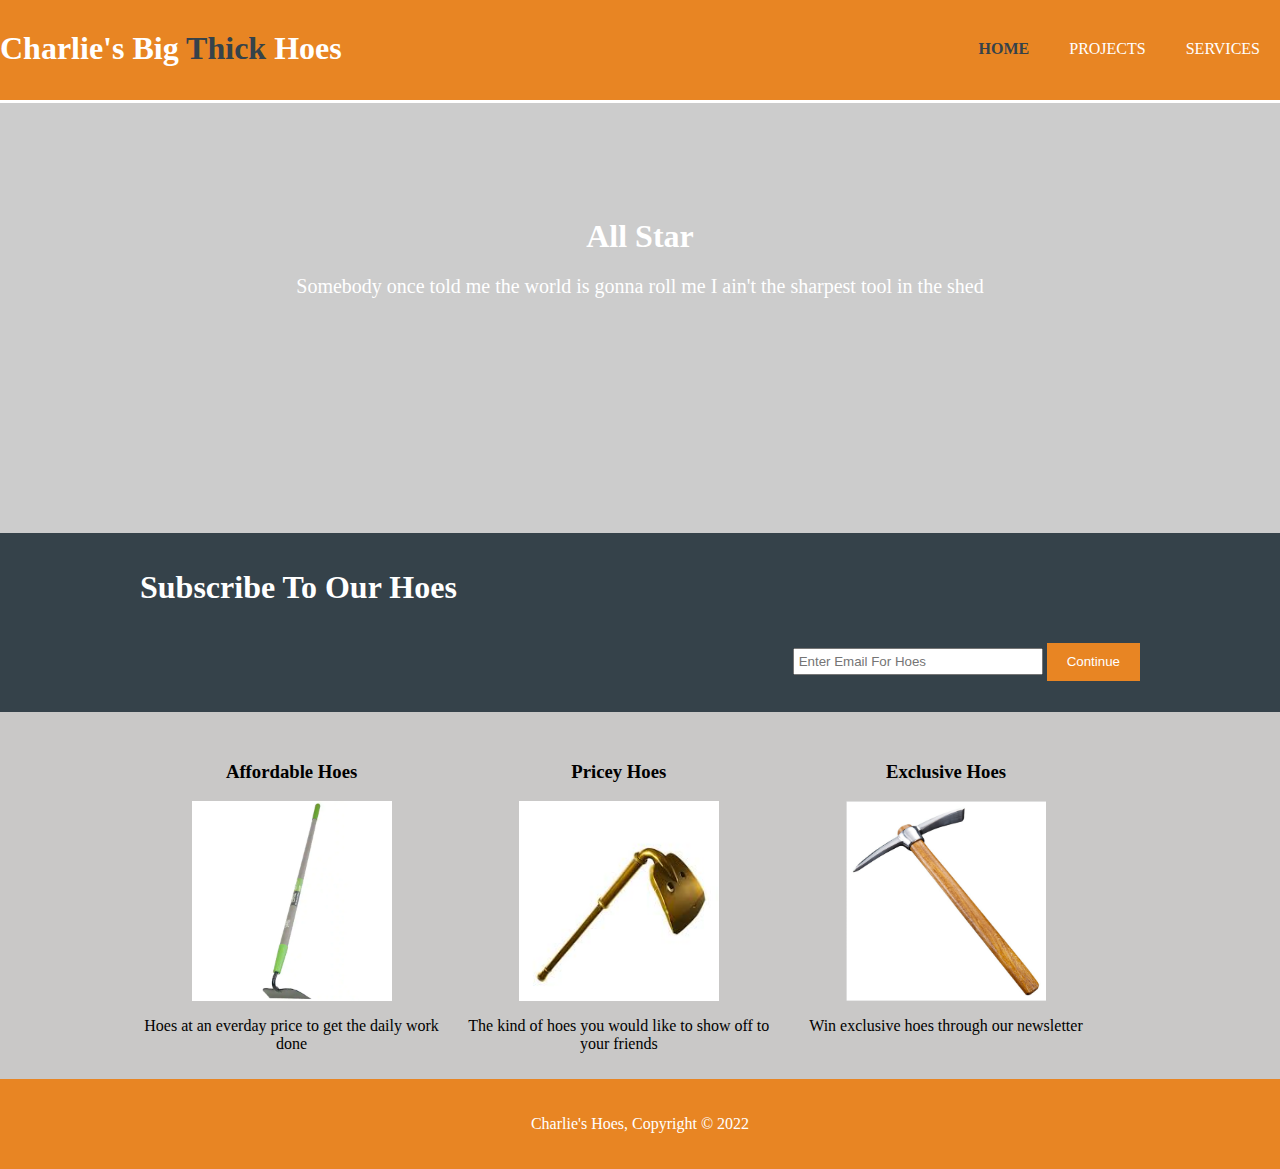
<file: index.html>
<html>
    <head>
        <meta charset="utf-8">
        <meta name="viewport" content="width=device-width">
        <meta name="description" content="Charles Reed website">
        <meta name="keywords" content="Charles Reed">
        <meta name="author" content="Reed, Charles Reed">
        <title>Charles Website | Welcome</title>
        <link rel="stylesheet" href="./css/style.css">
    </head>
    <body>
        <header>
            <div clas="container">
                <div id="branding">
                    <h1>Charlie's Big <span class="highlight">Thick</span> Hoes</h1>
                </div>
                <nav>
                    <ul>
                        <li class="current"><a href="index.html">Home</a></li>
                        <li><a href="about.html">Projects</a></li>
                        <li><a href="services.html">Services</a></li>
                    </ul>
                </nav>
            </div>
        </header>
        <section id="showcase">
            <div class="container">
                <h1>All Star</h1>
                <p>Somebody once told me the world is gonna roll me

                    I ain't the sharpest tool in the shed</p>
            </div>
        </section>

        <section id="newsletter">
            <div class="container">
                <h1>Subscribe To Our Hoes</h1>
                <form>
                    <input type="email" placeholder="Enter Email For Hoes">
                    <button type="Continue" class="button_1">Continue</button>
                </form>
            </div>
        </section>
        <section id="boxes">
            <div class="container">
                <div class="box">
                    <h3>Affordable Hoes</h3>
                    <img src="./img/affordable_hoe.webp">
                    <p>Hoes at an everday price to get the daily work done</p>
                </div>
                <div class="box">
                    <h3>Pricey Hoes</h3>
                    <img src="./img/pricey_hoe.jfif">
                    <p>The kind of hoes you would like to show off to your friends</p>
                </div>
                <div class="box">
                    <h3>Exclusive Hoes</h3>
                    <img src="./img/exclusive_hoe.jpg">
                    <p>Win exclusive hoes through our newsletter</p>
                </div>
            </div>
        </section>
        <footer>
            <p>Charlie's Hoes, Copyright &copy; 2022</p>
        </footer>
    </body>
</html>
</file>
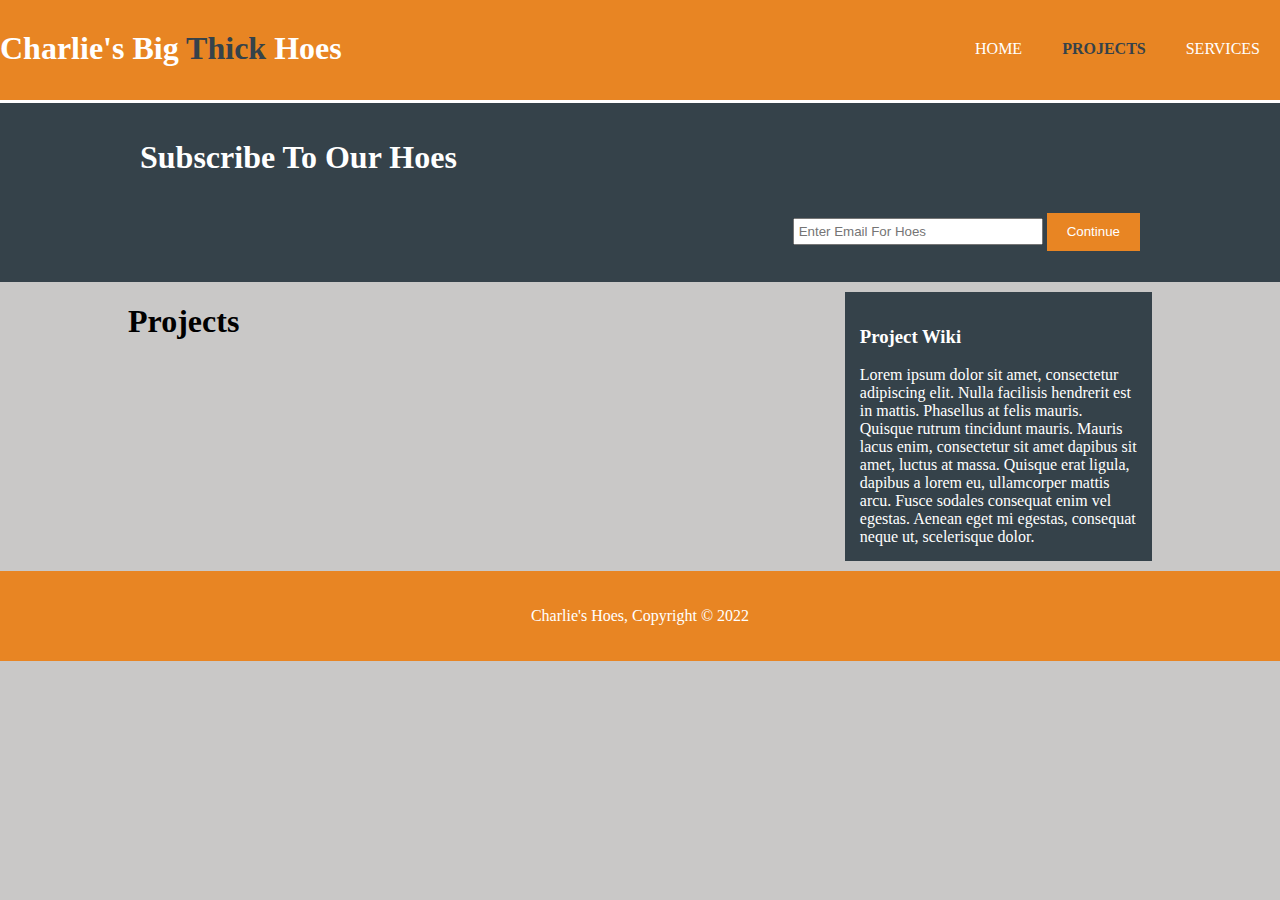
<file: about.html>
<html>
    <head>
        <meta charset="utf-8">
        <meta name="viewport" content="width=device-width">
        <meta name="description" content="Charles Reed website">
        <meta name="keywords" content="Charles Reed">
        <meta name="author" content="Reed, Charles Reed">
        <title>Charles Website | Projects</title>
        <link rel="stylesheet" href="./css/style.css">
    </head>
    <body>
        <header>
            <div clas="container">
                <div id="branding">
                    <h1>Charlie's Big <span class="highlight">Thick</span> Hoes</h1>
                </div>
                <nav>
                    <ul>
                        <li><a href="index.html">Home</a></li>
                        <li class="current"><a href="about.html">Projects</a></li>
                        <li><a href="services.html">Services</a></li>
                    </ul>
                </nav>
            </div>
        </header>
        <section id="newsletter">
            <div class="container">
                <h1>Subscribe To Our Hoes</h1>
                <form>
                    <input type="email" placeholder="Enter Email For Hoes">
                    <button type="Continue" class="button_1">Continue</button>
                </form>
            </div>
        </section>

        <section id="main">
            <div class="container">
                <article id="main-col">
                    <h1 class="page-title">Projects</h1>
                    <p></p>
                </article>
                <aside id="sidebar">
                    <div class="dark">
                        <h3>Project Wiki</h3>
                        <p3>Lorem ipsum dolor sit amet, consectetur adipiscing elit. Nulla facilisis hendrerit est in mattis. Phasellus at felis mauris. Quisque rutrum tincidunt mauris. Mauris lacus enim, consectetur sit amet dapibus sit amet, luctus at massa. Quisque erat ligula, dapibus a lorem eu, ullamcorper mattis arcu. Fusce sodales consequat enim vel egestas. Aenean eget mi egestas, consequat neque ut, scelerisque dolor.</p3>
                    </div>
                </aside>
            </div>
        </section>
        <footer>
            <p>Charlie's Hoes, Copyright &copy; 2022</p>
        </footer>
    </body>
</html>
</file>
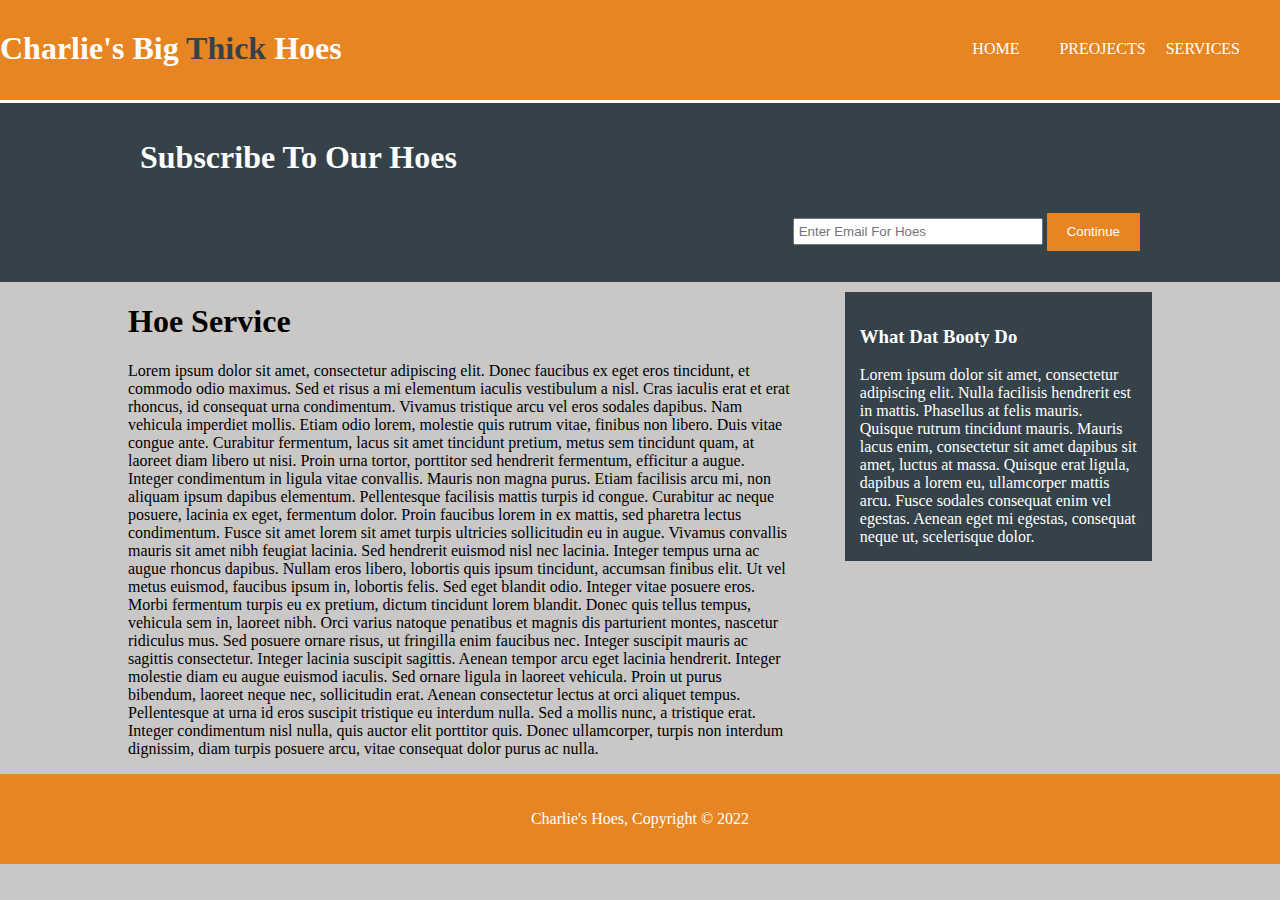
<file: services.html>
<html>
    <head>
        <meta charset="utf-8">
        <meta name="viewport" content="width=device-width">
        <meta name="description" content="Charles Reed website">
        <meta name="keywords" content="Charles Reed">
        <meta name="author" content="Reed, Charles Reed">
        <title>Charles Website | Services</title>
        <link rel="stylesheet" href="./css/style.css">
    </head>
    <body>
        <header>
            <div clas="container">
                <div id="branding">
                    <h1>Charlie's Big <span class="highlight">Thick</span> Hoes</h1>
                </div>
                <nav>
                    <ul>
                        <li><a href="index.html">Home</a></li>
                        <li><a href="about.html">Preojects</a></li>
                        <li class="current"></li><a href="services.html">Services</a></li>
                    </ul>
                </nav>
            </div>
        </header>
        <section id="newsletter">
            <div class="container">
                <h1>Subscribe To Our Hoes</h1>
                <form>
                    <input type="email" placeholder="Enter Email For Hoes">
                    <button type="Continue" class="button_1">Continue</button>
                </form>
            </div>
        </section>

        <section id="main">
            <div class="container">
                <article id="main-col">
                    <h1 class="page-title">Hoe Service</h1>
                    <p>Lorem ipsum dolor sit amet, consectetur adipiscing elit. Donec faucibus ex eget eros tincidunt, et commodo odio maximus. Sed et risus a mi elementum iaculis vestibulum a nisl. Cras iaculis erat et erat rhoncus, id consequat urna condimentum. Vivamus tristique arcu vel eros sodales dapibus. Nam vehicula imperdiet mollis. Etiam odio lorem, molestie quis rutrum vitae, finibus non libero. Duis vitae congue ante. Curabitur fermentum, lacus sit amet tincidunt pretium, metus sem tincidunt quam, at laoreet diam libero ut nisi. Proin urna tortor, porttitor sed hendrerit fermentum, efficitur a augue. Integer condimentum in ligula vitae convallis. Mauris non magna purus. Etiam facilisis arcu mi, non aliquam ipsum dapibus elementum. Pellentesque facilisis mattis turpis id congue. Curabitur ac neque posuere, lacinia ex eget, fermentum dolor. Proin faucibus lorem in ex mattis, sed pharetra lectus condimentum.

                        Fusce sit amet lorem sit amet turpis ultricies sollicitudin eu in augue. Vivamus convallis mauris sit amet nibh feugiat lacinia. Sed hendrerit euismod nisl nec lacinia. Integer tempus urna ac augue rhoncus dapibus. Nullam eros libero, lobortis quis ipsum tincidunt, accumsan finibus elit. Ut vel metus euismod, faucibus ipsum in, lobortis felis. Sed eget blandit odio. Integer vitae posuere eros. Morbi fermentum turpis eu ex pretium, dictum tincidunt lorem blandit.
                        
                        Donec quis tellus tempus, vehicula sem in, laoreet nibh. Orci varius natoque penatibus et magnis dis parturient montes, nascetur ridiculus mus. Sed posuere ornare risus, ut fringilla enim faucibus nec. Integer suscipit mauris ac sagittis consectetur. Integer lacinia suscipit sagittis. Aenean tempor arcu eget lacinia hendrerit. Integer molestie diam eu augue euismod iaculis. Sed ornare ligula in laoreet vehicula. Proin ut purus bibendum, laoreet neque nec, sollicitudin erat. Aenean consectetur lectus at orci aliquet tempus. Pellentesque at urna id eros suscipit tristique eu interdum nulla. Sed a mollis nunc, a tristique erat. Integer condimentum nisl nulla, quis auctor elit porttitor quis. Donec ullamcorper, turpis non interdum dignissim, diam turpis posuere arcu, vitae consequat dolor purus ac nulla.</p>
                </article>
                <aside id="sidebar">
                    <div class="dark">
                        <h3>What Dat Booty Do</h3>
                        <p3>Lorem ipsum dolor sit amet, consectetur adipiscing elit. Nulla facilisis hendrerit est in mattis. Phasellus at felis mauris. Quisque rutrum tincidunt mauris. Mauris lacus enim, consectetur sit amet dapibus sit amet, luctus at massa. Quisque erat ligula, dapibus a lorem eu, ullamcorper mattis arcu. Fusce sodales consequat enim vel egestas. Aenean eget mi egestas, consequat neque ut, scelerisque dolor.</p3>
                    </div>
                </aside>
            </div>
        </section>
        <footer>
            <p>Charlie's Hoes, Copyright &copy; 2022</p>
        </footer>
    </body>
</html>
</file>
<file: css/style.css>
body{
    font: 15px/1.5 Arial, Helvetica, sans-serif
    padding:0;
    margin:0;
    background-color:#c9c8c7;
}

.container{
    width:80%;
    margin:auto;
    overflow:hidden;
}

ul{
    margin:0;
    padding:0;
}

.button_1{
    height:38px;
    background:#e88523;
    border:0;
    padding-left:20px;
    padding-right:20px;
    color:#ffffff;
}

.dark{
    padding:15px;
    background:#35424a;
    color:#ffffff
    margin-top:10px;
    margin-bottom:10px;
}

header{
    background:#e88523;
    color:#ffffff;
    padding-top:30px;
    min-height:70px;
    border-bottom:#ffffff 3px solid;
}

header a{
    color:#ffffff;
    text-decoration:none;
    text-transform: uppercase;
    font-size:16px;
}

header li{
    float:left;
    display:inline;
    padding: 0 20px 0 20px;
}

header #branding{
    float:left;
}

header #branding h1{
    margin:0;
}

header nav{
    float:right;
    margin-top:10px;
}

header .highlight, header .current a{
    color:#35424a;
    font-weight:bold;
}

header a:hover{
    color:#cccccc;
    font-weight:bold;
}

#showcase{
    min-height:400px;
    background:url('../img/showcase.jpg') no-repeat 0 -400px;
    text-align:center;
    color:#ffffff;
}

#showcase h1{
    margin-top:100px;
    font-size:55x;
    margin-bottom:10px;
}

#showcase p{
    font-size:20px;
}

#showcase{
    padding:15px;
    color:#ffffff;
    background:#cccccc;
}

#newsletter{
    padding:15px;
    color:#ffffff;
    background:#35424a;
}

#newsletterh1{
    float:left;
}

#newsletter form{
    float:right;
    margin-top:15px;
}

#newsletter input[type="email"]{
    padding:4px;
    height:25x;
    width:250px;
}

#boxes{
    margin-top:20px;
}

#boxes .box{
    float:left;
    text-align: center;
    width:30%;
    padding:10px;
}

#boxes .box img{
    width:200px;
}

aside#sidebar{
    float:right;
    width:30%;
    margin-top:10px;
    color:#ffffff;
}

article#main-col{
    float:left;
    width:65%;
}

footer{
    padding:20px;
    margin-top:20ps;
    color:#ffffff;
    background-color:#e88523;
    text-align: center;
}
</file>
